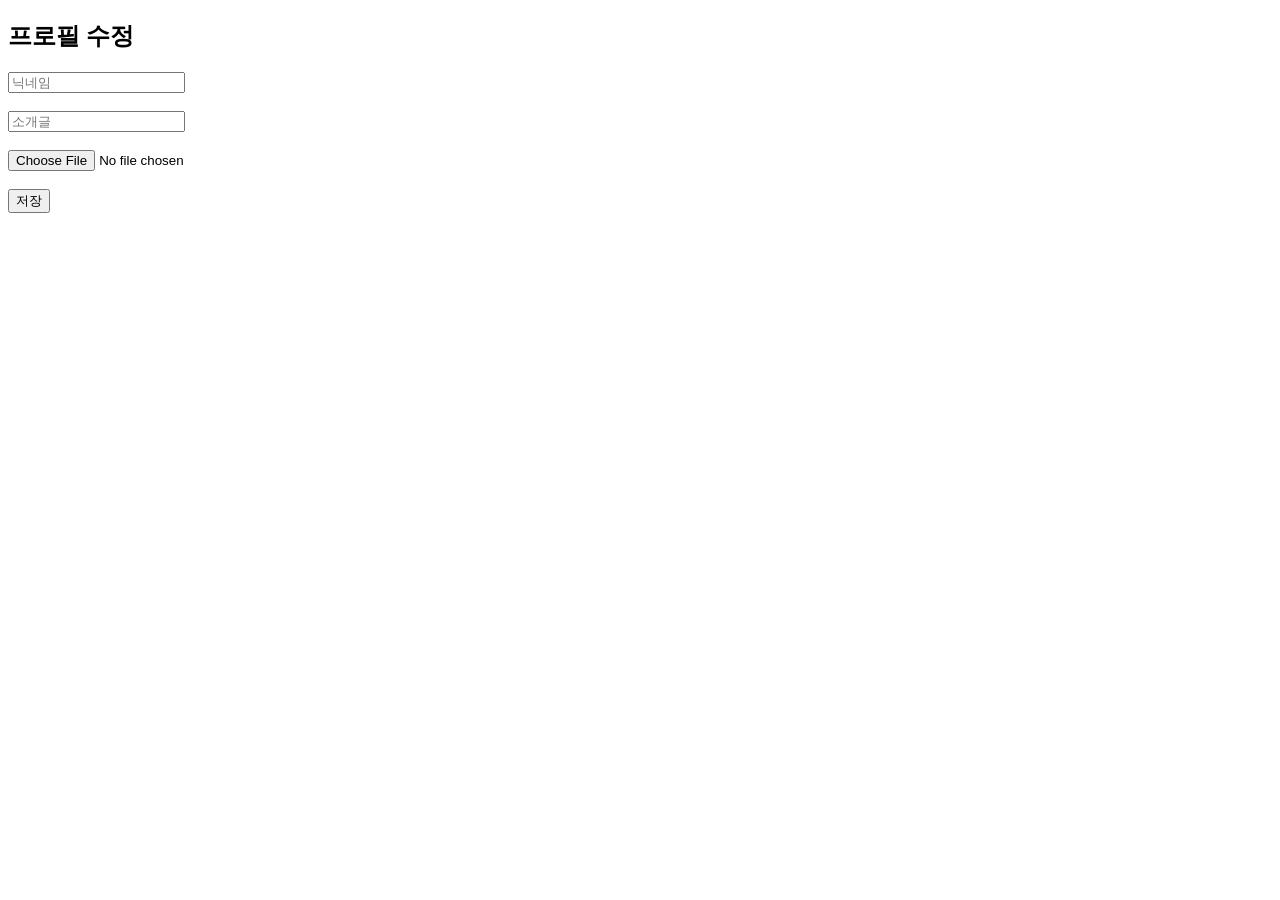
<file: src/main/resources/templates/profile/edit.html>
<!DOCTYPE html>
<html xmlns:th="http://www.thymeleaf.org">
<head>
    <meta charset="UTF-8">
    <title>프로필 수정</title>
</head>
<body>
<h2>프로필 수정</h2>

<form method="post" enctype="multipart/form-data">

    <input type="text" name="nickname" placeholder="닉네임">
    <br><br>

    <input type="text" name="bio" placeholder="소개글">
    <br><br>

    <input type="file" name="imageFile"> <!-- ⭐ 핵심 -->
    <br><br>

    <button type="submit">저장</button>

</form>

</body>
</html>
</file>
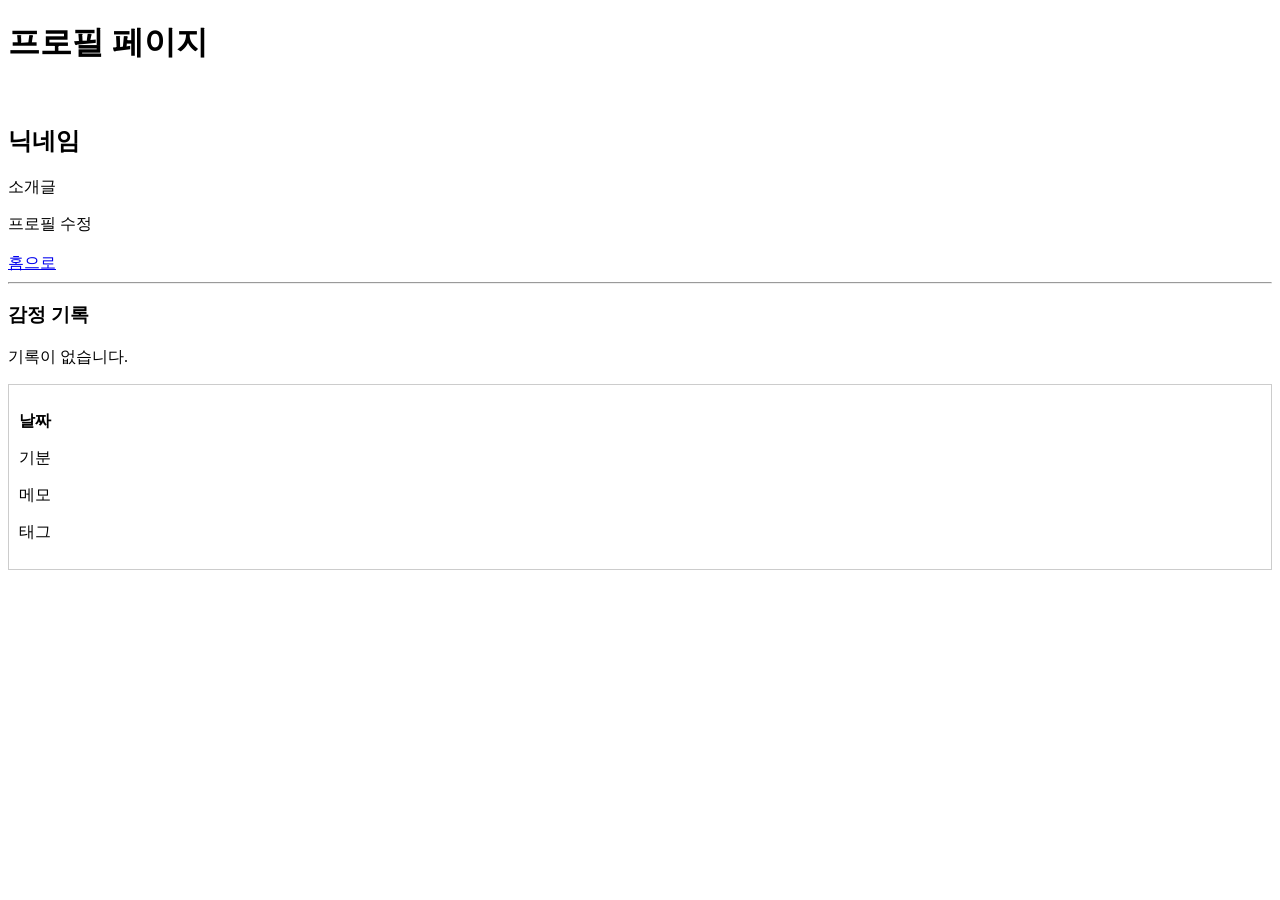
<file: src/main/resources/templates/profile/view.html>
<!DOCTYPE html>
<html xmlns:th="http://www.thymeleaf.org">
<head>
    <meta charset="UTF-8">
    <title>프로필</title>
</head>
<body>
<h1>프로필 페이지</h1>

<!-- 프로필 정보 -->
<div>
    <img th:if="${profile.profileImagePath != null}"
         th:src="@{${profile.profileImagePath}}"
         width="150">

    <h2 th:text="${profile.nickname}">닉네임</h2>
    <p th:text="${profile.bio}">소개글</p>

    <a th:href="@{/profile/edit}">프로필 수정</a>

    <br/><br/>
    <a href="/">홈으로</a>
</div>

<hr>

<!-- 감정 기록 리스트 -->
<h3>감정 기록</h3>

<div th:if="${#lists.isEmpty(moods)}">
    <p>기록이 없습니다.</p>
</div>

<div th:each="mood : ${moods}">
    <div style="border:1px solid #ccc; padding:10px; margin-bottom:10px;">

        <!-- 날짜 -->
        <p>
            <strong th:text="${mood.recordDate}">날짜</strong>
        </p>

        <!-- 감정 -->
        <p th:text="${mood.mood}">기분</p>

        <!-- 메모 -->
        <p th:text="${mood.memo}">메모</p>

        <!-- 태그 -->
        <p th:text="${mood.tagText}">태그</p>

    </div>
</div>
</body>
</html>
</file>
